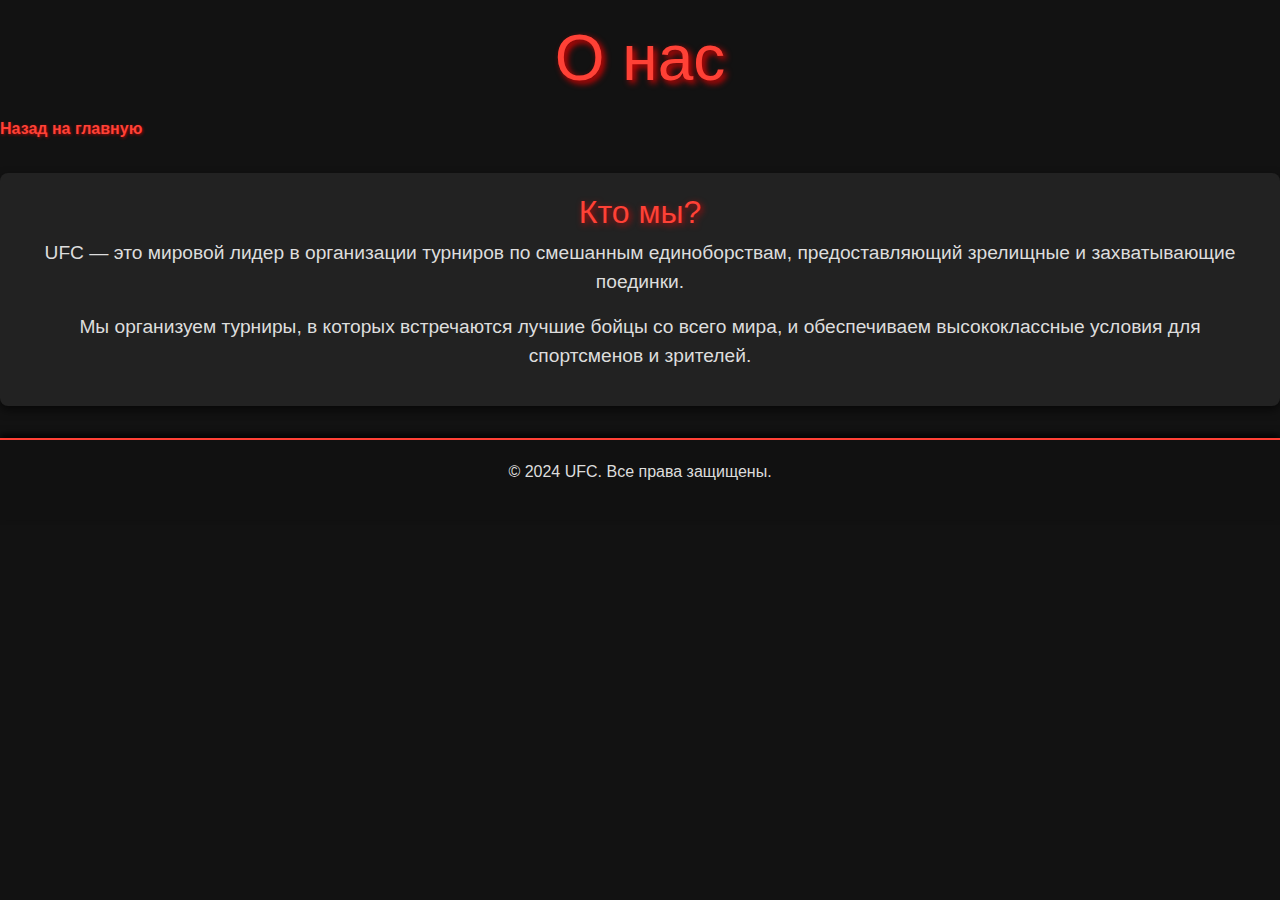
<file: about.html>
<!DOCTYPE html>
<html lang="ru">
<head>
    <meta charset="UTF-8">
    <meta name="viewport" content="width=device-width, initial-scale=1.0">
    <title>О нас - UFC</title>
    <link href="https://cdn.jsdelivr.net/npm/bootstrap@5.3.0-alpha1/dist/css/bootstrap.min.css" rel="stylesheet">
    <link href="styles.css" rel="stylesheet">
</head>
<body>
    <header>
        <h1>О нас</h1>
        <a href="index.html">Назад на главную</a>
    </header>

    <section>
        <h2>Кто мы?</h2>
        <p>UFC — это мировой лидер в организации турниров по смешанным единоборствам, предоставляющий зрелищные и захватывающие поединки.</p>
        <p>Мы организуем турниры, в которых встречаются лучшие бойцы со всего мира, и обеспечиваем высококлассные условия для спортсменов и зрителей.</p>
    </section>

    <footer>
        <p>© 2024 UFC. Все права защищены.</p>
    </footer>

    <script src="https://cdn.jsdelivr.net/npm/bootstrap@5.3.0-alpha1/dist/js/bootstrap.bundle.min.js"></script>
</body>
</html>
</file>
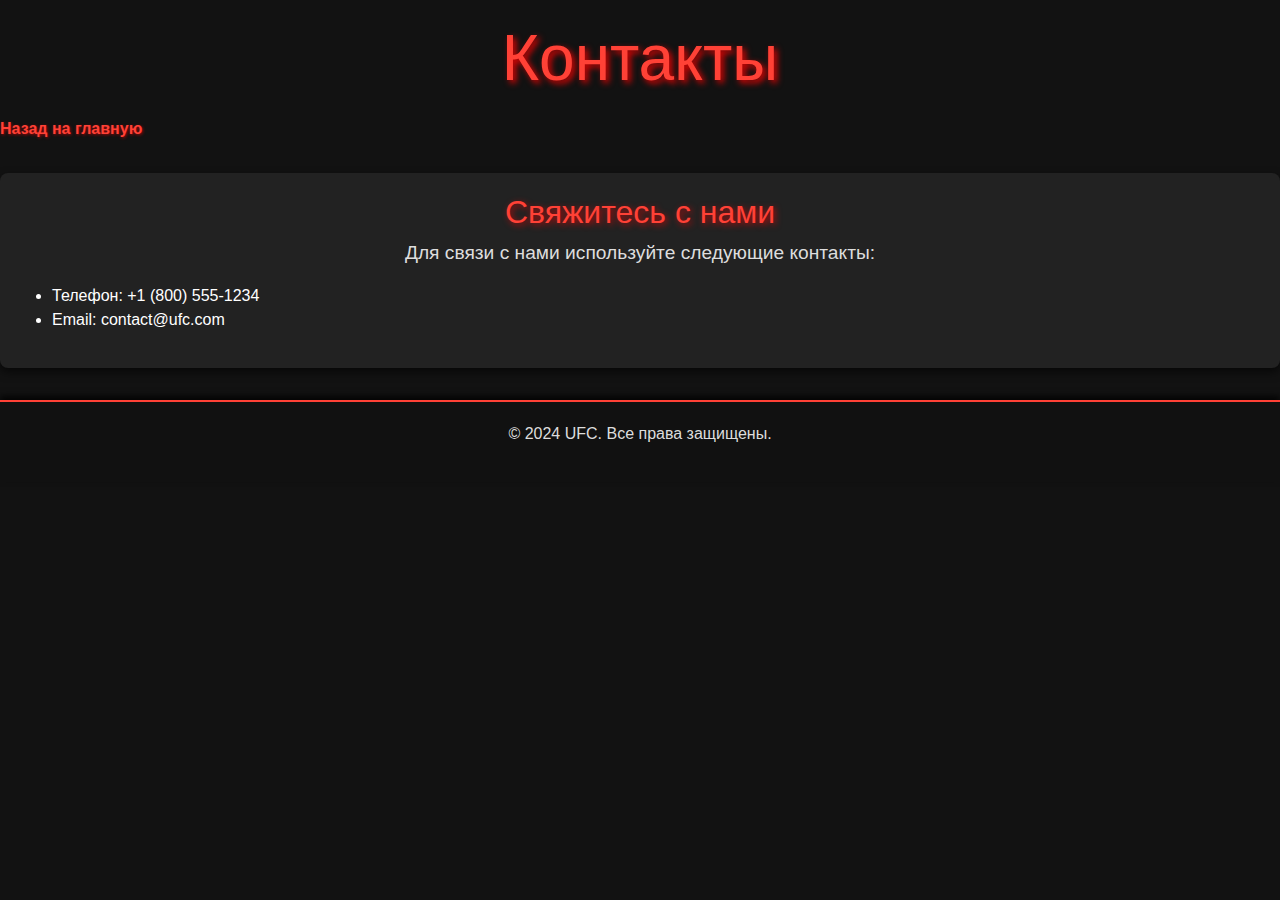
<file: contact.html>
<!DOCTYPE html>
<html lang="ru">
<head>
    <meta charset="UTF-8">
    <meta name="viewport" content="width=device-width, initial-scale=1.0">
    <title>Контакты - UFC</title>
    <link href="https://cdn.jsdelivr.net/npm/bootstrap@5.3.0-alpha1/dist/css/bootstrap.min.css" rel="stylesheet">
    <link href="styles.css" rel="stylesheet">
</head>
<body>
    <header>
        <h1>Контакты</h1>
        <a href="index.html">Назад на главную</a>
    </header>

    <section>
        <h2>Свяжитесь с нами</h2>
        <p>Для связи с нами используйте следующие контакты:</p>
        <ul>
            <li>Телефон: +1 (800) 555-1234</li>
            <li>Email: contact@ufc.com</li>
        </ul>
    </section>

    <footer>
        <p>© 2024 UFC. Все права защищены.</p>
    </footer>

    <script src="https://cdn.jsdelivr.net/npm/bootstrap@5.3.0-alpha1/dist/js/bootstrap.bundle.min.js"></script>
</body>
</html>
</file>
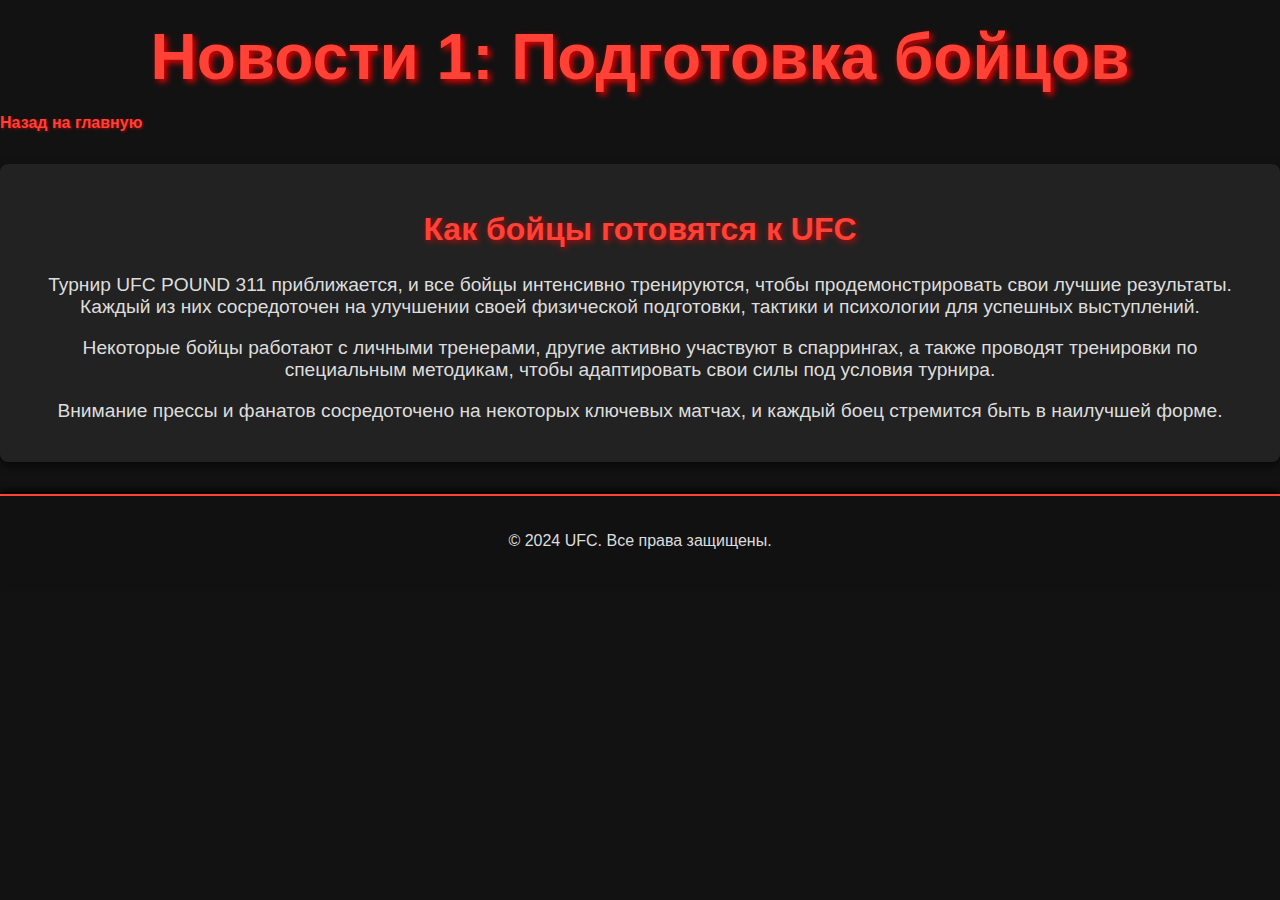
<file: news1.html>
<!DOCTYPE html>
<html lang="ru">
<head>
    <meta charset="UTF-8">
    <meta name="viewport" content="width=device-width, initial-scale=1.0">
    <title>Новости 1: Подготовка бойцов</title>
    <link rel="stylesheet" href="styles.css"> <!-- Подключение CSS -->
</head>
<body>
    <header>
        <h1>Новости 1: Подготовка бойцов</h1>
        <a href="index.html">Назад на главную</a>
    </header>

    <section>
        <h2>Как бойцы готовятся к UFC</h2>
        <p>Турнир UFC POUND 311 приближается, и все бойцы интенсивно тренируются, чтобы продемонстрировать свои лучшие результаты. Каждый из них сосредоточен на улучшении своей физической подготовки, тактики и психологии для успешных выступлений.</p>
        <p>Некоторые бойцы работают с личными тренерами, другие активно участвуют в спаррингах, а также проводят тренировки по специальным методикам, чтобы адаптировать свои силы под условия турнира.</p>
        <p>Внимание прессы и фанатов сосредоточено на некоторых ключевых матчах, и каждый боец стремится быть в наилучшей форме.</p>
    </section>

    <footer>
        <p>© 2024 UFC. Все права защищены.</p>
    </footer>
</body>
</html>
</file>
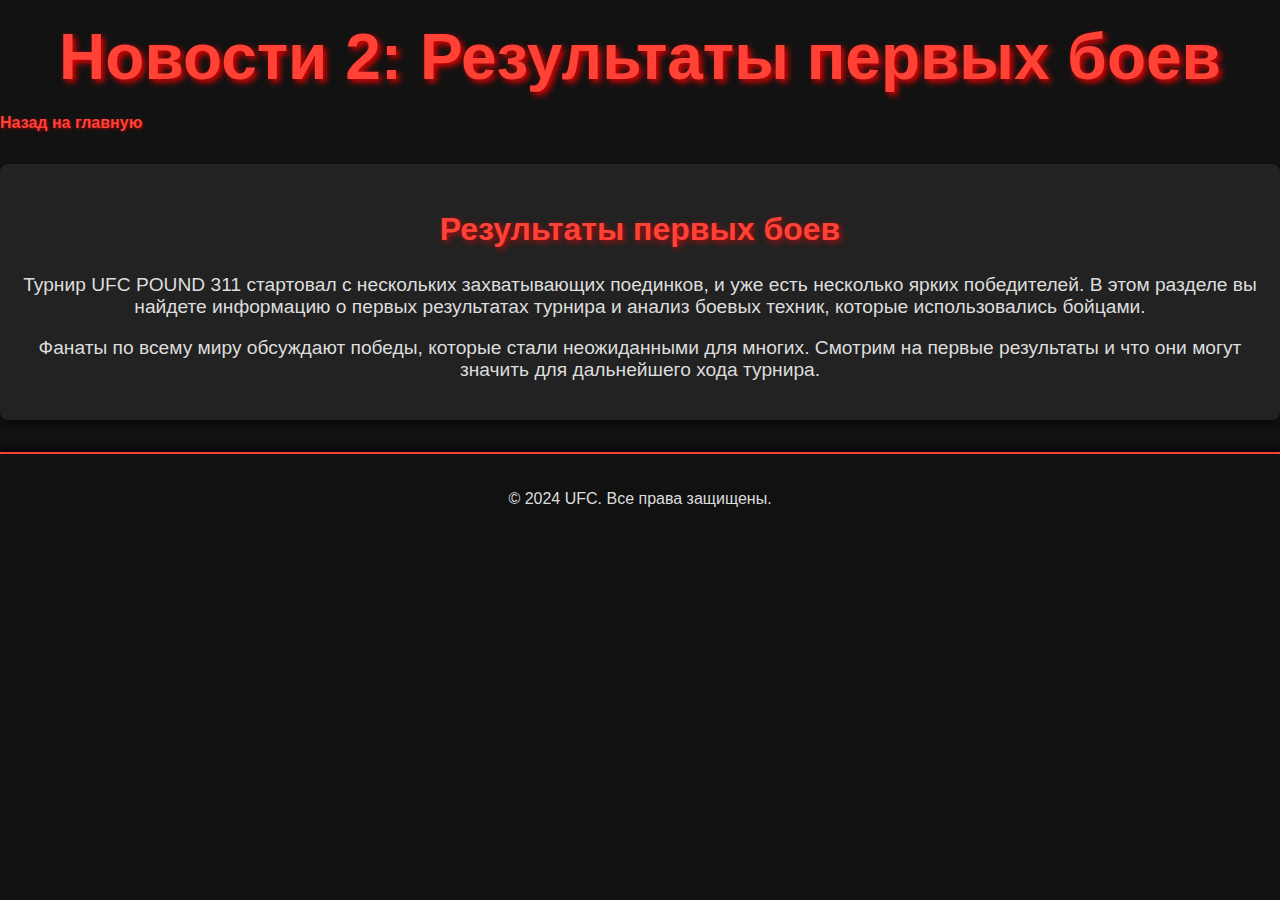
<file: news2.html>
<!DOCTYPE html>
<html lang="ru">
<head>
    <meta charset="UTF-8">
    <meta name="viewport" content="width=device-width, initial-scale=1.0">
    <title>Новости 2: Результаты первых боев</title>
    <link rel="stylesheet" href="styles.css"> <!-- Подключение CSS -->
</head>
<body>
    <header>
        <h1>Новости 2: Результаты первых боев</h1>
        <a href="index.html">Назад на главную</a>
    </header>

    <section>
        <h2>Результаты первых боев</h2>
        <p>Турнир UFC POUND 311 стартовал с нескольких захватывающих поединков, и уже есть несколько ярких победителей. В этом разделе вы найдете информацию о первых результатах турнира и анализ боевых техник, которые использовались бойцами.</p>
        <p>Фанаты по всему миру обсуждают победы, которые стали неожиданными для многих. Смотрим на первые результаты и что они могут значить для дальнейшего хода турнира.</p>
    </section>

    <footer>
        <p>© 2024 UFC. Все права защищены.</p>
    </footer>
</body>
</html>
</file>
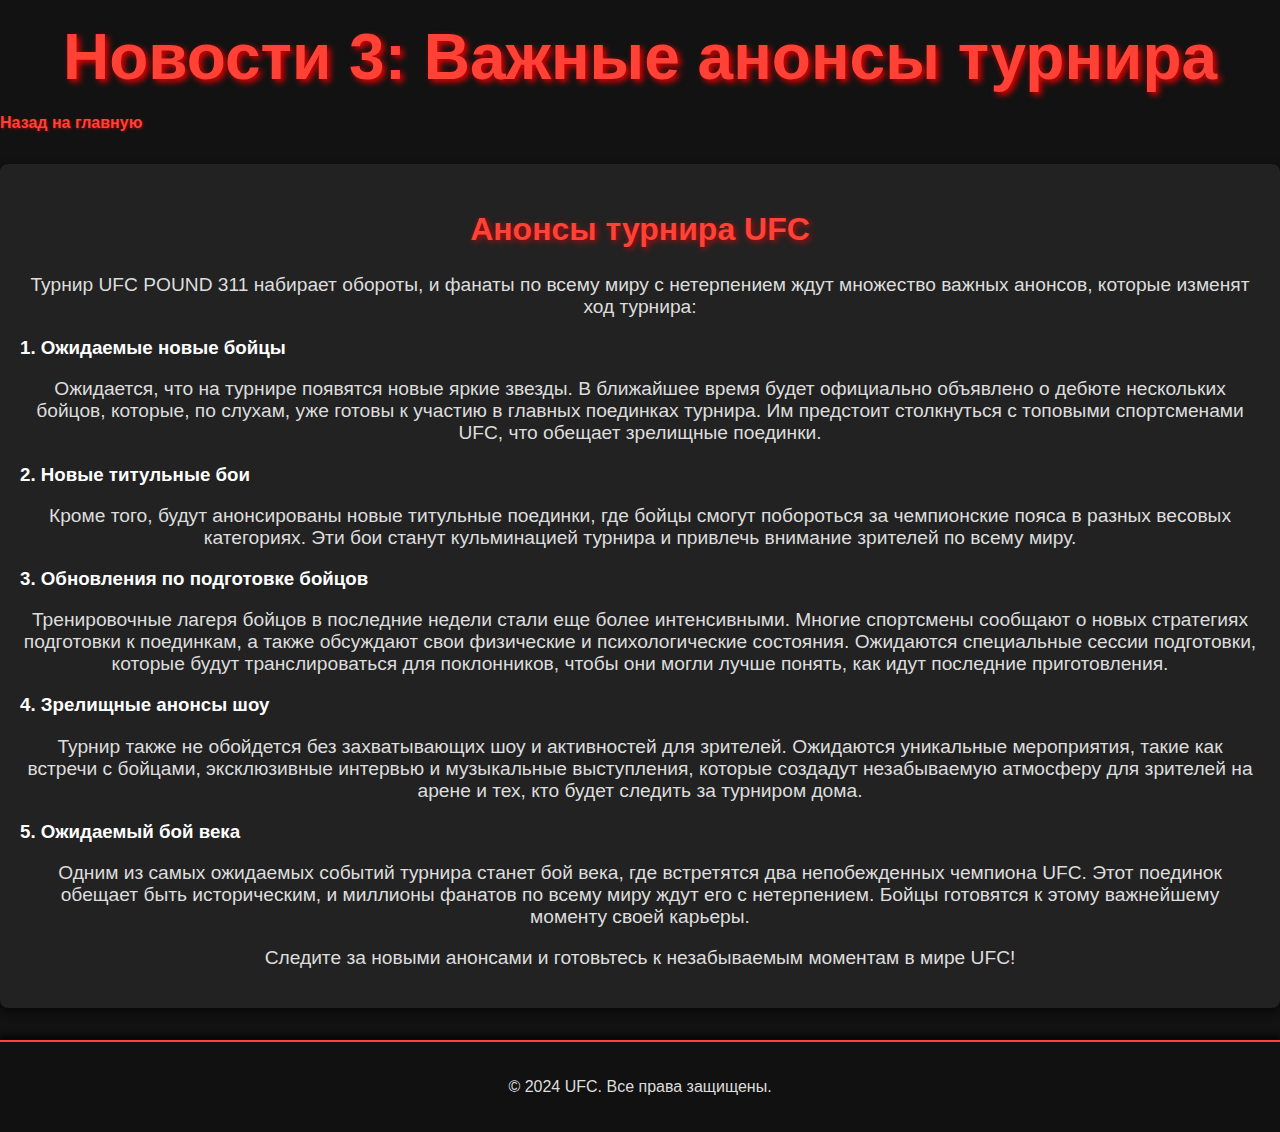
<file: news3.html>
<!DOCTYPE html>
<html lang="ru">
<head>
    <meta charset="UTF-8">
    <meta name="viewport" content="width=device-width, initial-scale=1.0">
    <title>Новости 3: Важные анонсы турнира</title>
    <link rel="stylesheet" href="styles.css"> <!-- Подключение CSS -->
</head>
<body>
    <header>
        <h1>Новости 3: Важные анонсы турнира</h1>
        <a href="index.html">Назад на главную</a>
    </header>

    <section>
        <h2>Анонсы турнира UFC</h2>
        <p>Турнир UFC POUND 311 набирает обороты, и фанаты по всему миру с нетерпением ждут множество важных анонсов, которые изменят ход турнира:</p>
        
        <h3>1. Ожидаемые новые бойцы</h3>
        <p>Ожидается, что на турнире появятся новые яркие звезды. В ближайшее время будет официально объявлено о дебюте нескольких бойцов, которые, по слухам, уже готовы к участию в главных поединках турнира. Им предстоит столкнуться с топовыми спортсменами UFC, что обещает зрелищные поединки.</p>

        <h3>2. Новые титульные бои</h3>
        <p>Кроме того, будут анонсированы новые титульные поединки, где бойцы смогут побороться за чемпионские пояса в разных весовых категориях. Эти бои станут кульминацией турнира и привлечь внимание зрителей по всему миру.</p>

        <h3>3. Обновления по подготовке бойцов</h3>
        <p>Тренировочные лагеря бойцов в последние недели стали еще более интенсивными. Многие спортсмены сообщают о новых стратегиях подготовки к поединкам, а также обсуждают свои физические и психологические состояния. Ожидаются специальные сессии подготовки, которые будут транслироваться для поклонников, чтобы они могли лучше понять, как идут последние приготовления.</p>

        <h3>4. Зрелищные анонсы шоу</h3>
        <p>Турнир также не обойдется без захватывающих шоу и активностей для зрителей. Ожидаются уникальные мероприятия, такие как встречи с бойцами, эксклюзивные интервью и музыкальные выступления, которые создадут незабываемую атмосферу для зрителей на арене и тех, кто будет следить за турниром дома.</p>
        
        <h3>5. Ожидаемый бой века</h3>
        <p>Одним из самых ожидаемых событий турнира станет бой века, где встретятся два непобежденных чемпиона UFC. Этот поединок обещает быть историческим, и миллионы фанатов по всему миру ждут его с нетерпением. Бойцы готовятся к этому важнейшему моменту своей карьеры.</p>

        <p>Следите за новыми анонсами и готовьтесь к незабываемым моментам в мире UFC!</p>
    </section>

    <footer>
        <p>© 2024 UFC. Все права защищены.</p>
    </footer>
</body>
</html>
</file>
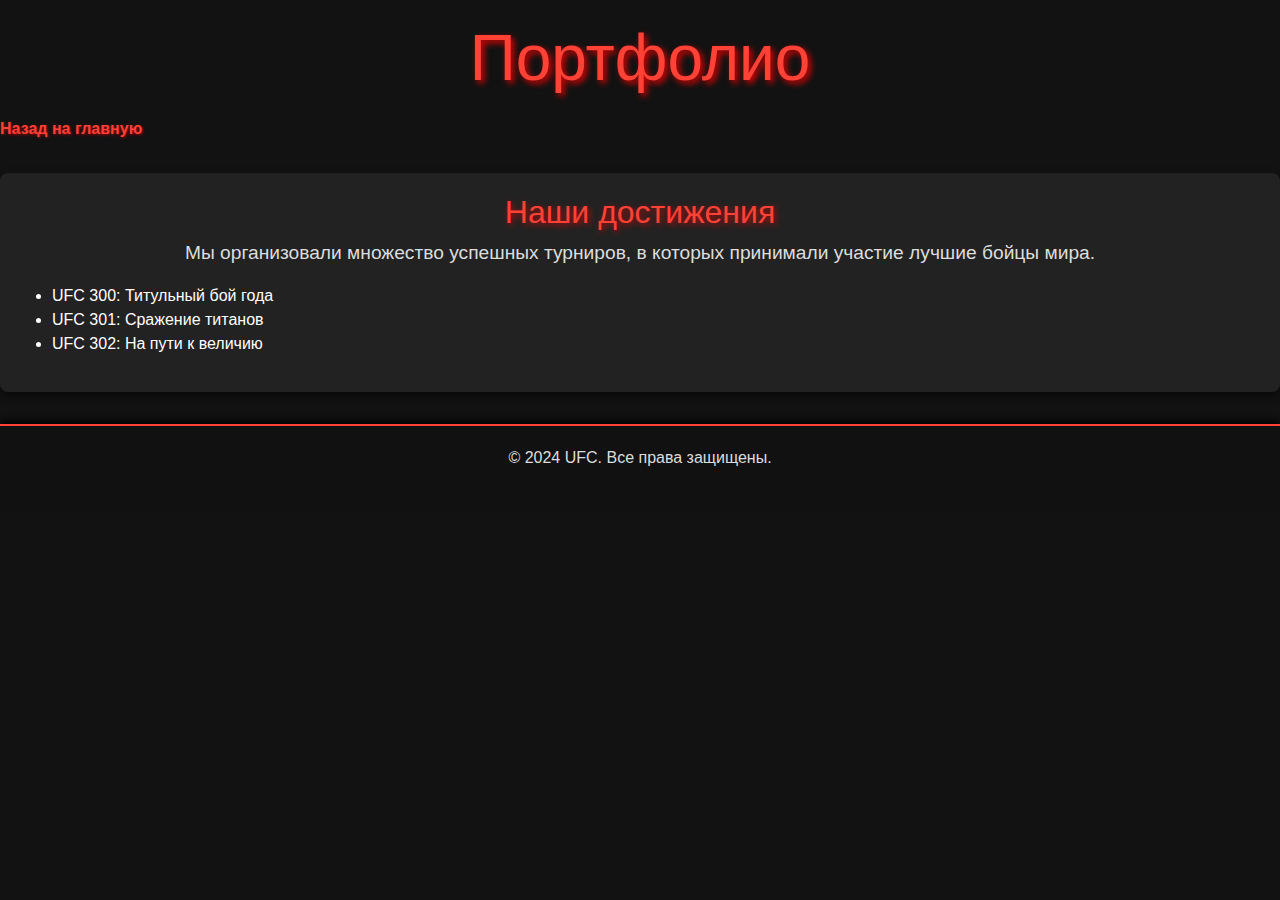
<file: portfolio.html>
<!DOCTYPE html>
<html lang="ru">
<head>
    <meta charset="UTF-8">
    <meta name="viewport" content="width=device-width, initial-scale=1.0">
    <title>Портфолио - UFC</title>
    <link href="https://cdn.jsdelivr.net/npm/bootstrap@5.3.0-alpha1/dist/css/bootstrap.min.css" rel="stylesheet">
    <link href="styles.css" rel="stylesheet">
</head>
<body>
    <header>
        <h1>Портфолио</h1>
        <a href="index.html">Назад на главную</a>
    </header>

    <section>
        <h2>Наши достижения</h2>
        <p>Мы организовали множество успешных турниров, в которых принимали участие лучшие бойцы мира.</p>
        <ul>
            <li>UFC 300: Титульный бой года</li>
            <li>UFC 301: Сражение титанов</li>
            <li>UFC 302: На пути к величию</li>
        </ul>
    </section>

    <footer>
        <p>© 2024 UFC. Все права защищены.</p>
    </footer>

    <script src="https://cdn.jsdelivr.net/npm/bootstrap@5.3.0-alpha1/dist/js/bootstrap.bundle.min.js"></script>
</body>
</
</file>
<file: styles.css>
/* Общие стили для всего сайта */
body {
    font-family: 'Arial', sans-serif;
    background-color: #121212;
    color: #fff;
    margin: 0;
    padding: 0;
}

/* Стили для заголовков */
h1, h2 {
    color: #FF4136;
    text-align: center;
    text-shadow: 2px 2px 8px rgba(255, 0, 0, 0.5);
}

/* Стили для текста */
p {
    color: #ddd;
    font-size: 1.2rem;
    text-align: center;
}

/* Стили для ссылок */
a {
    color: #FF4136;
    text-decoration: none;
    font-weight: bold;
    text-shadow: 1px 1px 3px rgba(255, 0, 0, 0.6);
}

a:hover {
    color: #fff;
    background-color: #FF4136;
    padding: 5px 10px;
    border-radius: 5px;
}

/* Стили для навигации */
nav {
    background-color: #1a1a1a;
    padding: 1rem;
    box-shadow: 0 4px 6px rgba(0, 0, 0, 0.8);
}

nav a {
    color: white;
    padding: 10px;
    margin-right: 15px;
    text-transform: uppercase;
}

nav a:hover {
    color: #FF4136;
    background-color: #333;
}

/* Баннер */
header img {
    width: 100%;
    height: auto;
    filter: brightness(50%);
}

header h1 {
    font-size: 4rem;
    margin: 20px 0;
    color: #FF4136;
    text-shadow: 3px 3px 6px rgba(255, 0, 0, 0.9);
}

header p {
    font-size: 1.5rem;
    color: #fff;
    margin-top: -10px;
    text-shadow: 2px 2px 5px rgba(0, 0, 0, 0.7);
}

/* Стили для секций */
section {
    margin: 2rem 0;
    padding: 20px;
    background-color: #222;
    border-radius: 8px;
    box-shadow: 0 4px 10px rgba(0, 0, 0, 0.6);
}

section h2 {
    font-size: 2rem;
    color: #FF4136;
    text-shadow: 2px 2px 6px rgba(255, 0, 0, 0.7);
}

/* Стили для списка бойцов */
#fighters ul {
    list-style-type: none;
    padding: 0;
}

#fighters li {
    margin: 15px 0;
    font-size: 1.2rem;
    text-align: center;
}

#fighters a {
    color: #FF4136;
    font-size: 1.5rem;
    font-weight: bold;
    text-decoration: none;
    text-shadow: 1px 1px 3px rgba(255, 0, 0, 0.5);
}

#fighters a:hover {
    color: #fff;
    background-color: #FF4136;
    padding: 5px 10px;
    border-radius: 5px;
}

/* Стили для новостей */
#news ul {
    list-style-type: none;
    padding: 0;
}

#news li {
    margin: 10px 0;
    font-size: 1.2rem;
    text-align: center;
}

#news a {
    color: #FF4136;
    font-size: 1.5rem;
    font-weight: bold;
    text-decoration: none;
    text-shadow: 1px 1px 3px rgba(255, 0, 0, 0.5);
}

#news a:hover {
    color: #fff;
    background-color: #FF4136;
    padding: 5px 10px;
    border-radius: 5px;
}

/* Стили для футера */
footer {
    background-color: #111;
    padding: 20px;
    text-align: center;
    color: #fff;
    margin-top: 30px;
    border-top: 2px solid #FF4136;
    box-shadow: 0 -4px 6px rgba(0, 0, 0, 0.8);
}

footer p {
    font-size: 1rem;
}

/* Стиль для кнопок */
button {
    background-color: #FF4136;
    color: white;
    border: none;
    padding: 10px 20px;
    font-size: 1.2rem;
    cursor: pointer;
    border-radius: 5px;
}

button:hover {
    background-color: #e02d23;
}
</file>
